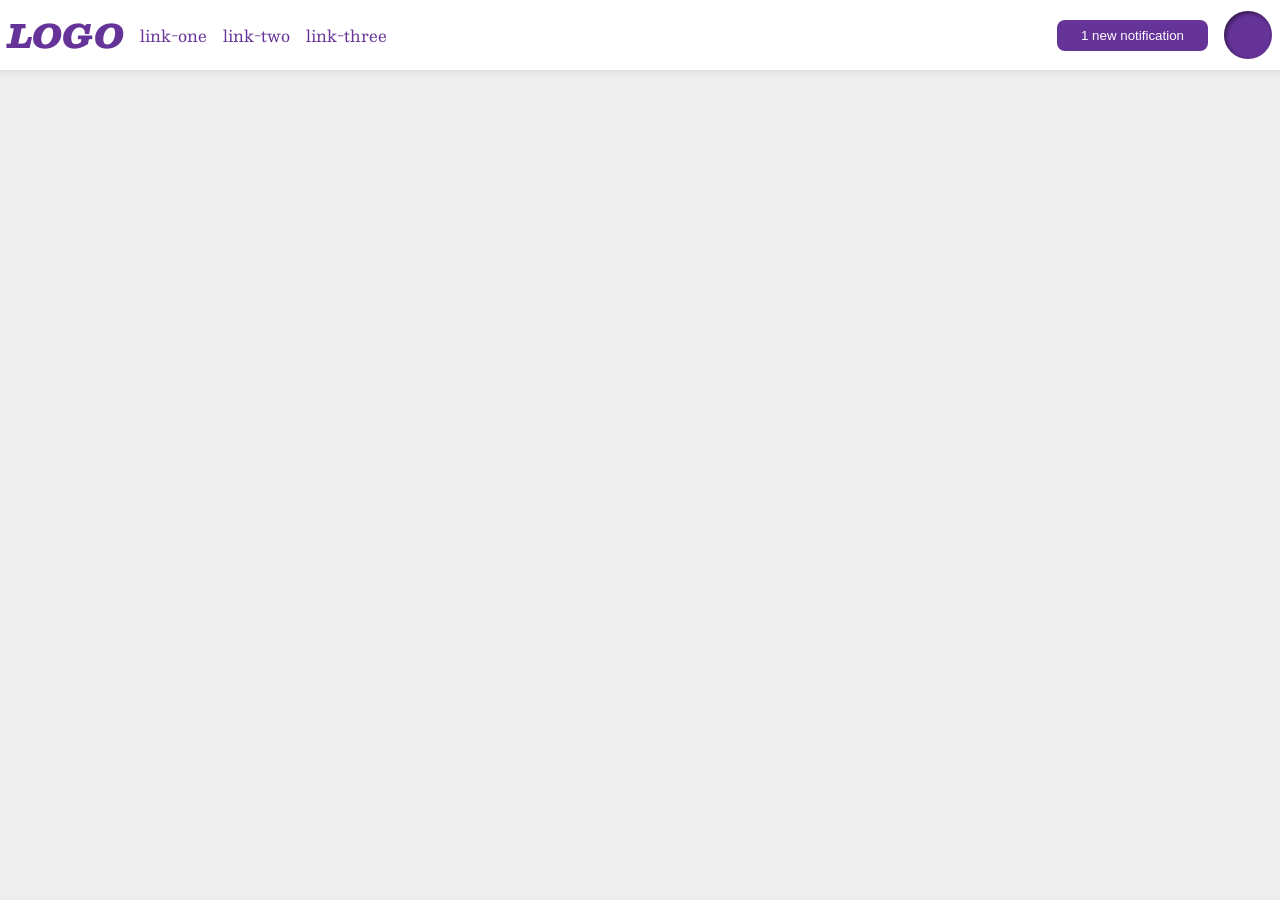
<file: foundations/flex/03-flex-header-2/index.html>
<!DOCTYPE html>
<html lang="en">
  <head>
    <meta charset="UTF-8">
    <meta http-equiv="X-UA-Compatible" content="IE=edge">
    <meta name="viewport" content="width=device-width, initial-scale=1.0">
    <title>Flex Header 2</title>
    <link rel="stylesheet" href="style.css">
  </head>
  <body>
    <div class="header">
      <div class="left-container">
        <div class="logo">
          LOGO
        </div>
        <ul class="links">
          <li><a href="https://google.com">link-one</a></li>
          <li><a href="https://google.com">link-two</a></li>
          <li><a href="https://google.com">link-three</a></li>
        </ul>
      </div>
      <div class="right-container">
        <button class="notifications">
          1 new notification
        </button>
        <div class="profile-image"></div>
      </div>
    </div>
  </body>
</html>
</file>
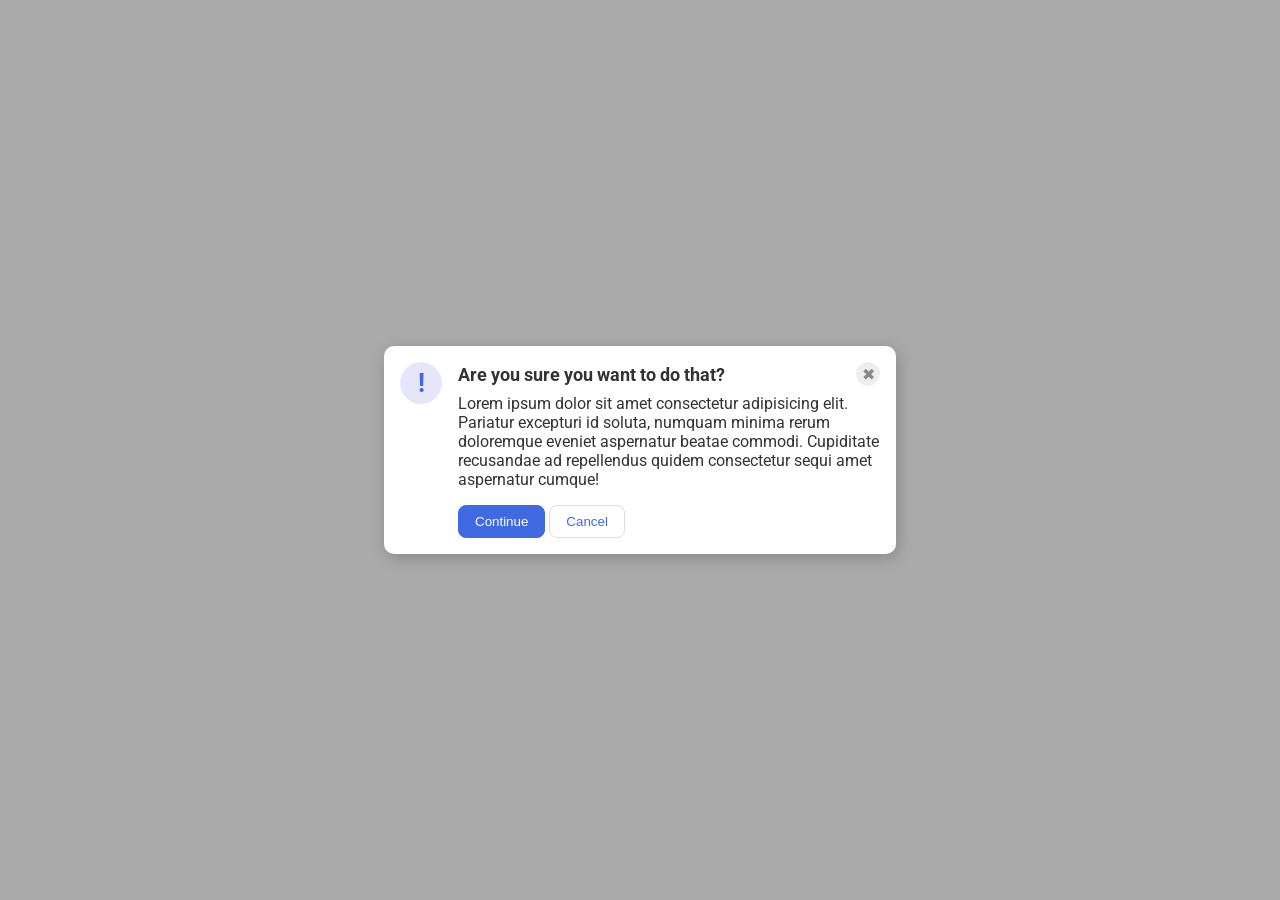
<file: foundations/flex/05-flex-modal/index.html>
<!DOCTYPE html>
<html lang="en">
  <head>
    <meta charset="UTF-8">
    <meta http-equiv="X-UA-Compatible" content="IE=edge">
    <meta name="viewport" content="width=device-width, initial-scale=1.0">
    <link rel="stylesheet" href="style.css">
    <title>Modal</title>
  </head>
  <body>
    <div class="modal">
      <div class="icon">!</div>
      <div class="container"> <!-- Capture all elements except the icon in a single div. No need for flexbox here because all child elements stack on top of each other  -->
        <div class="header">Are you sure you want to do that? <!-- This div becomes a flexbox parent for close-button since we want them on the same row -->
          <button class="close-button">✖</button>
        </div>
        <div class="text">Lorem ipsum dolor sit amet consectetur adipisicing elit. Pariatur excepturi id soluta, numquam minima rerum doloremque eveniet aspernatur beatae commodi. Cupiditate recusandae ad repellendus quidem consectetur sequi amet aspernatur cumque!</div>
        <button class="continue">Continue</button> <!-- No need to capture these buttons in a flexbox as they are inline elements and arrange side by side in the normal flow -->
        <button class="cancel">Cancel</button>
      </div>
    </div>
  </body>
</html>
</file>
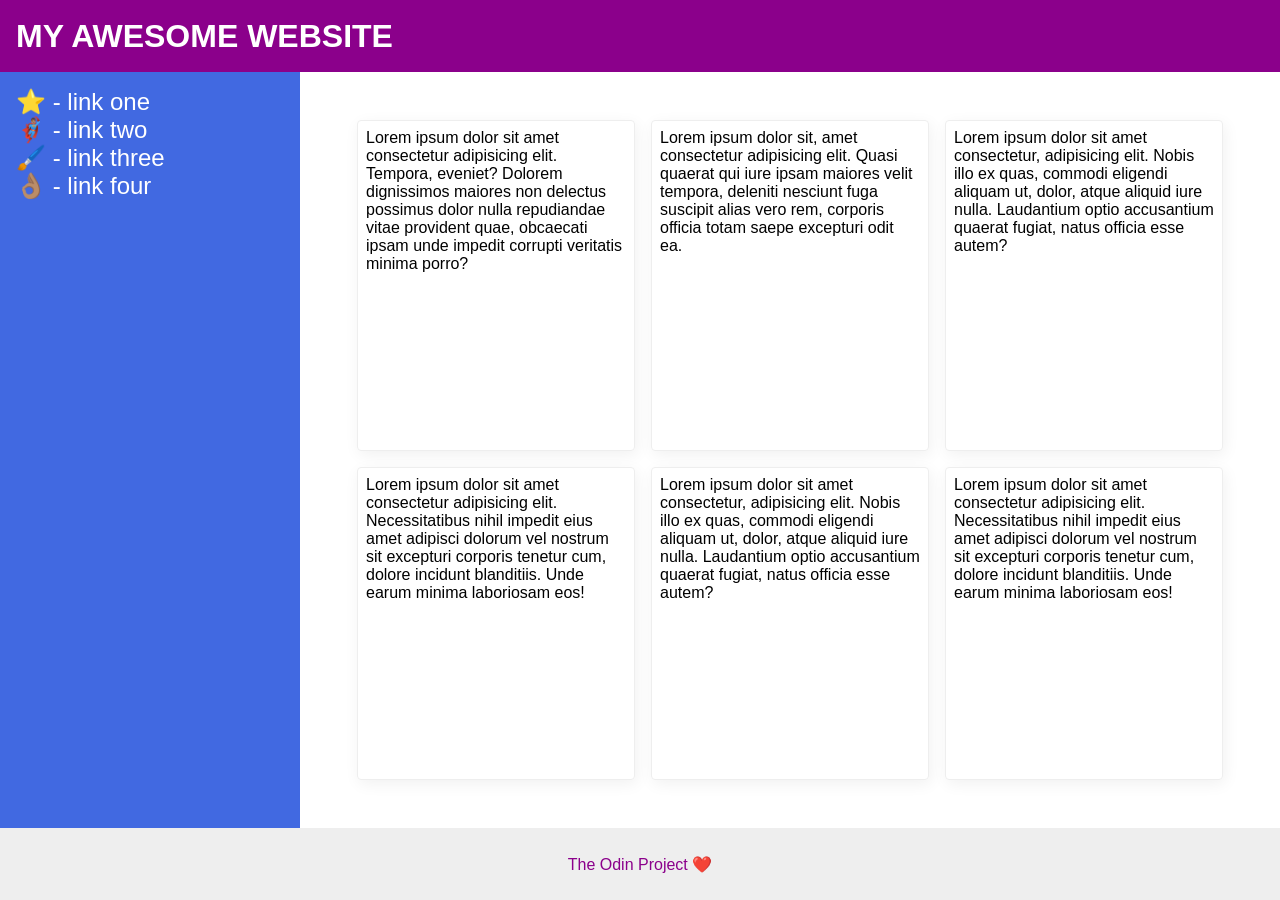
<file: foundations/flex/07-flex-layout-2/index.html>
<!DOCTYPE html>
<html lang="en">
  <head>
    <meta charset="UTF-8">
    <meta http-equiv="X-UA-Compatible" content="IE=edge">
    <meta name="viewport" content="width=device-width, initial-scale=1.0">
    <title>The Holy Grail</title>
    <link rel="stylesheet" href="style.css">
  </head>
  <body>
    <div class="header">
      MY AWESOME WEBSITE
    </div>
    
    <!--- Add container for sidebar and cards to arrange them side by side -->
    <div class="content">
      <div class="sidebar">
        <ul>
          <li><a href="#">⭐ - link one</a></li>
          <li><a href="#">🦸🏽‍♂️ - link two</a></li>
          <li><a href="#">🖌️ - link three</a></li>
          <li><a href="#">👌🏽 - link four</a></li>
        </ul>
      </div>

      <!-- Add a container for cards -->
      <div class="cards">
        <div class="card">Lorem ipsum dolor sit amet consectetur adipisicing elit. Tempora, eveniet? Dolorem dignissimos maiores non delectus possimus dolor nulla repudiandae vitae provident quae, obcaecati ipsam unde impedit corrupti veritatis minima porro?</div>
        <div class="card">Lorem ipsum dolor sit, amet consectetur adipisicing elit. Quasi quaerat qui iure ipsam maiores velit tempora, deleniti nesciunt fuga suscipit alias vero rem, corporis officia totam saepe excepturi odit ea.</div>
        <div class="card">Lorem ipsum dolor sit amet consectetur, adipisicing elit. Nobis illo ex quas, commodi eligendi aliquam ut, dolor, atque aliquid iure nulla. Laudantium optio accusantium quaerat fugiat, natus officia esse autem?</div>
        <div class="card">Lorem ipsum dolor sit amet consectetur adipisicing elit. Necessitatibus nihil impedit eius amet adipisci dolorum vel nostrum sit excepturi corporis tenetur cum, dolore incidunt blanditiis. Unde earum minima laboriosam eos!</div>
        <div class="card">Lorem ipsum dolor sit amet consectetur, adipisicing elit. Nobis illo ex quas, commodi eligendi aliquam ut, dolor, atque aliquid iure nulla. Laudantium optio accusantium quaerat fugiat, natus officia esse autem?</div>
        <div class="card">Lorem ipsum dolor sit amet consectetur adipisicing elit. Necessitatibus nihil impedit eius amet adipisci dolorum vel nostrum sit excepturi corporis tenetur cum, dolore incidunt blanditiis. Unde earum minima laboriosam eos!</div>
      </div>
    </div>

    <div class="footer">
      The Odin Project ❤️
    </div>
  </body>
</html>
</file>
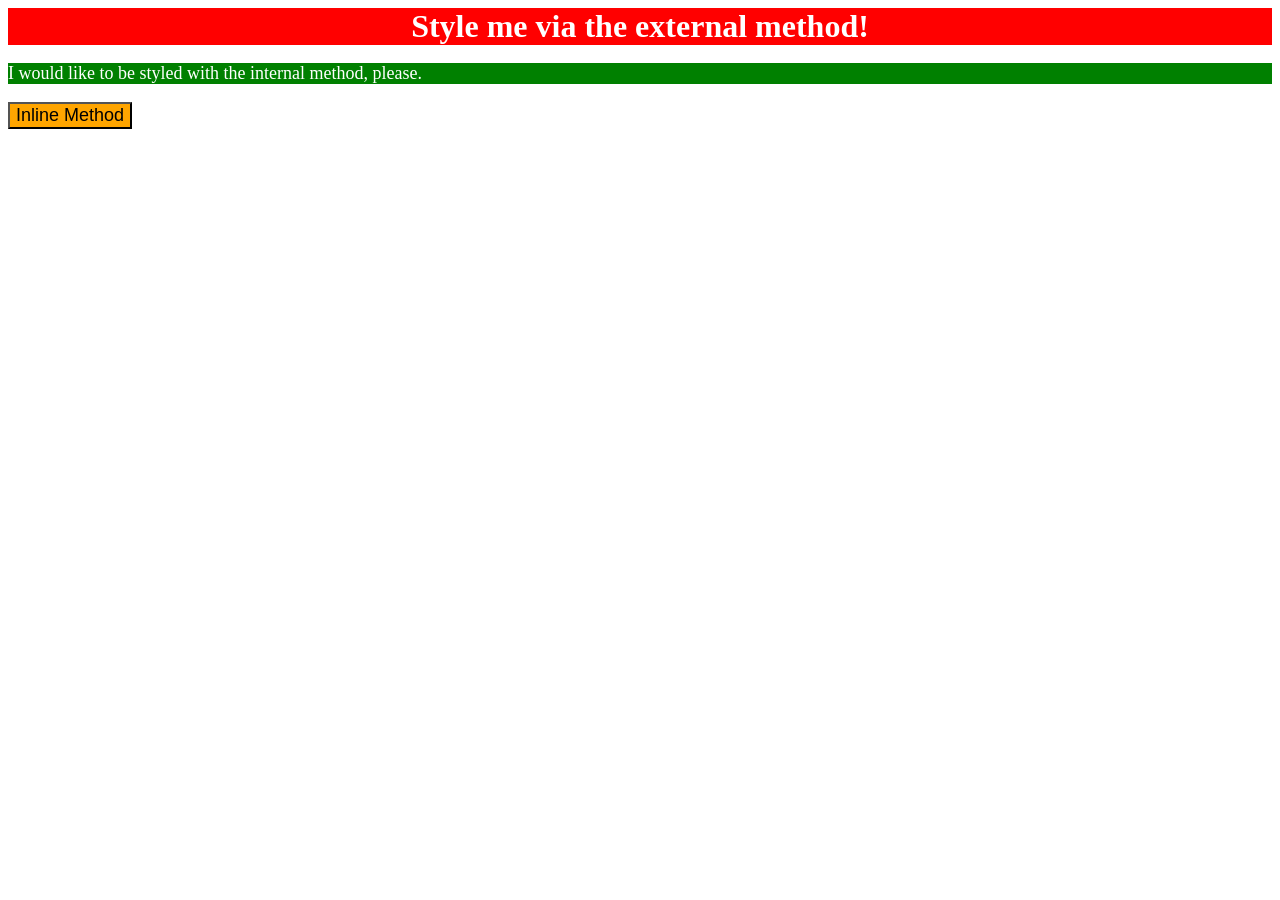
<file: foundations/intro-to-css/01-css-methods/index.html>
<!DOCTYPE html>
<html lang="en">
  <head>
    <meta charset="UTF-8">
    <meta http-equiv="X-UA-Compatible" content="IE=edge">
    <meta name="viewport" content="width=device-width, initial-scale=1.0">
    <title>Methods for Adding CSS</title>
    <link rel="stylesheet" href="styles.css">
    <style>
      p {
        background-color: green;
        color: white;
        font-size: 18px;
      }
    </style>
  </head>
  <body>
    <div>Style me via the external method!</div>
    <p>I would like to be styled with the internal method, please.</p>
    <button style="background-color: orange; font-size: 18px;">Inline Method</button>
  </body>
</html>
</file>
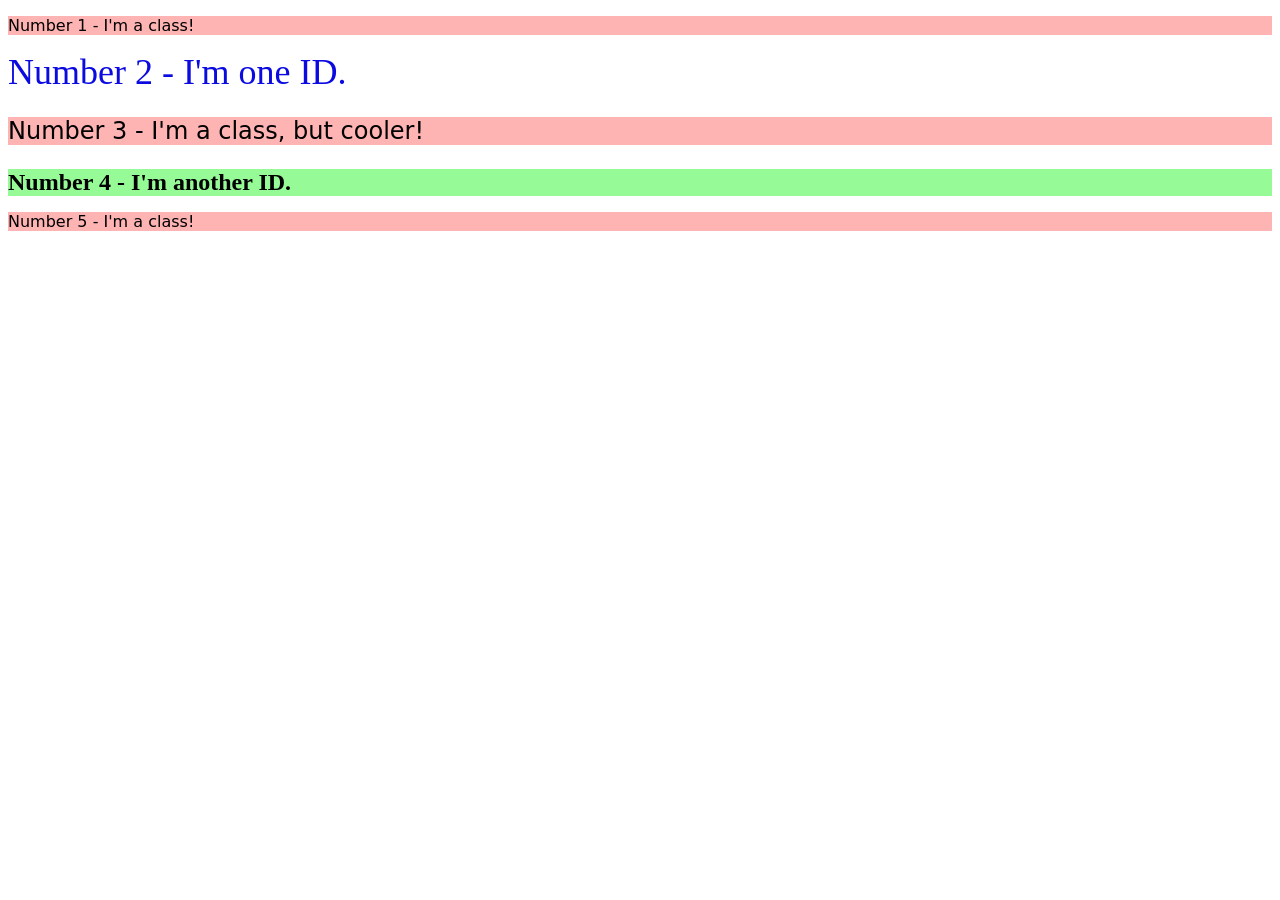
<file: foundations/intro-to-css/02-class-id-selectors/index.html>
<!DOCTYPE html>
<html lang="en">
  <head>
    <meta charset="UTF-8">
    <meta http-equiv="X-UA-Compatible" content="IE=edge">
    <meta name="viewport" content="width=device-width, initial-scale=1.0">
    <title>Class and ID Selectors</title>
    <link rel="stylesheet" href="style.css">
  </head>
  <body>
    <p class="red-background">Number 1 - I'm a class!</p>
    <div id="second-element">Number 2 - I'm one ID.</div>
    <p class="red-background size-24px">Number 3 - I'm a class, but cooler!</p>
    <div id="fourth-element" class="size-24px">Number 4 - I'm another ID.</div>
    <p class="red-background">Number 5 - I'm a class!</p>
  </body>
</html>
</file>
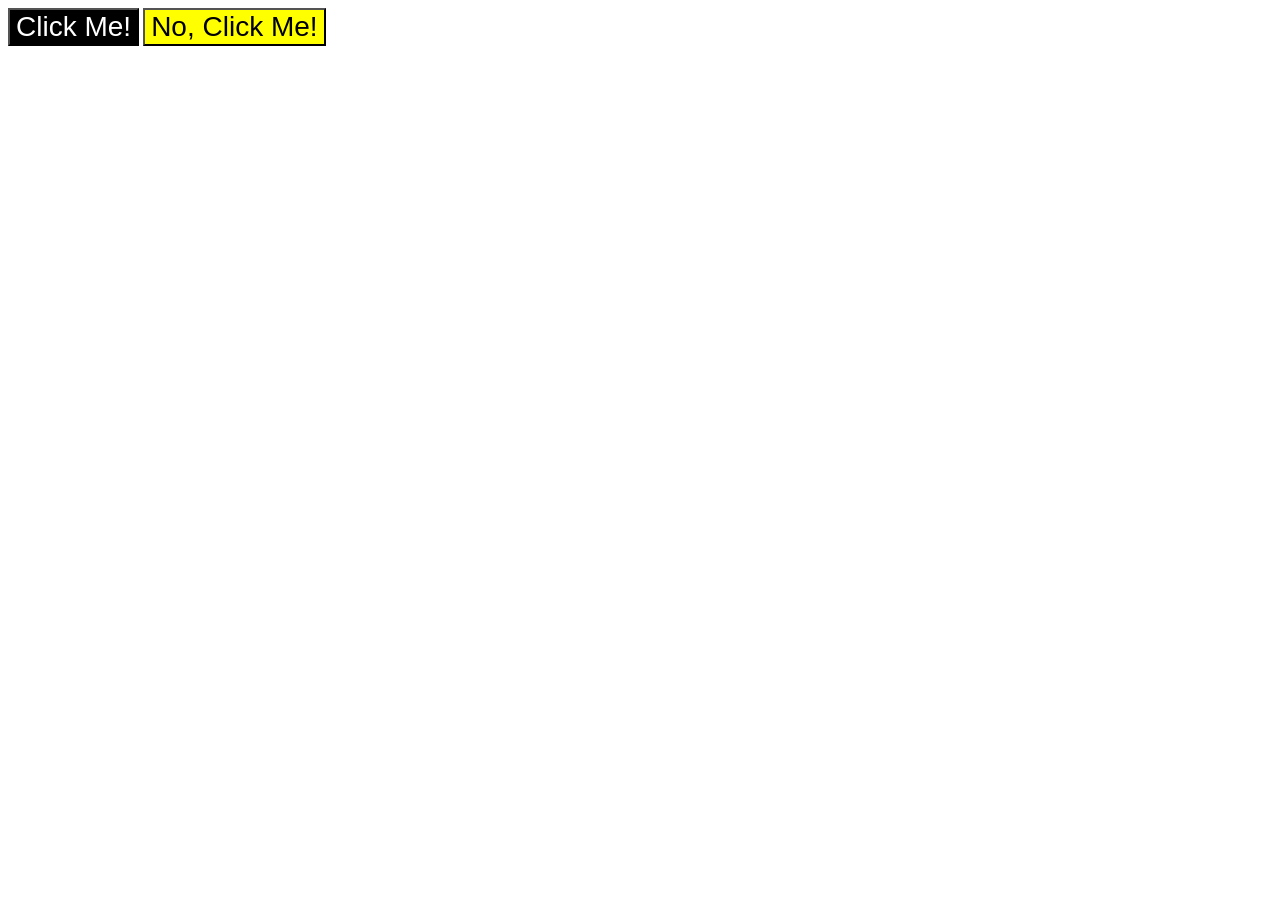
<file: foundations/intro-to-css/03-grouping-selectors/index.html>
<!DOCTYPE html>
<html lang="en">
  <head>
    <meta charset="UTF-8">
    <meta http-equiv="X-UA-Compatible" content="IE=edge">
    <meta name="viewport" content="width=device-width, initial-scale=1.0">
    <title>Grouping Selectors</title>
    <link rel="stylesheet" href="style.css">
  </head>
  <body>
    <button class="first">Click Me!</button>
    <button class="second">No, Click Me!</button>
  </body>
</html>
</file>
<file: foundations/flex/03-flex-header-2/style.css>
/* this is some magical font-importing.  
you'll learn about it later. */
@import url('https://fonts.googleapis.com/css2?family=Besley:ital,wght@0,400;1,900&display=swap');

body {
  margin: 0;
  background: #eee;
  font-family: Besley, serif;
}

.header {
  background: white;
  border-bottom: 1px solid #ddd;
  box-shadow: 0 0 8px rgba(0,0,0,.1);
  /* added by me */
  display: flex;
  justify-content: space-between;
  padding: 8px;
}

.profile-image {
  background: rebeccapurple;
  box-shadow: inset 2px 2px 4px rgba(0,0,0,.5);
  border-radius: 50%;
  width: 48px;
  height: 48px;
}

.logo {
  color: rebeccapurple;
  font-size: 32px;
  font-weight: 900;
  font-style: italic;
}

button {
  border: none;
  border-radius: 8px;
  background: rebeccapurple;
  color: white;
  padding: 8px 24px;
}

a {
  /* this removes the line under our links */
  text-decoration: none;
  color: rebeccapurple;
}

ul {
  list-style-type: none;
  /* added by me */
  display: flex;
  gap: 16px;
  padding: 0px;
  margin: 0px;
}

.left-container {
  display: flex;
  justify-content: center;
  align-items: center;
  gap: 16px;

}

.right-container {
  display: flex;
  /* justify-content: center not needed here because there is no empty space left on x axis due to 
  the container shrinking to fit its content. This is the standard behavior of a flex container */
  align-items: center;
  gap: 16px;
}
</file>
<file: foundations/flex/05-flex-modal/style.css>
@import url('https://fonts.googleapis.com/css2?family=Roboto:wght@400;700&display=swap');

html, body {
  height: 100%;
}

body {
  font-family: Roboto, sans-serif;
  margin: 0;
  background: #aaa;
  color: #333;
  /* I'll give you this one for free lol */
  display: flex;
  align-items: center;
  justify-content: center;
}

.modal {
  background: white;
  width: 480px;
  border-radius: 10px;
  box-shadow: 2px 4px 16px rgba(0,0,0,.2);
  /* added by me - make a flexbox with two children: icon and container */
  display: flex;
  gap: 16px;
  padding: 16px;
}

.icon {
  color: royalblue;
  font-size: 26px;
  font-weight: 700;
  background: lavender;
  width: 42px;
  height: 42px;
  border-radius: 50%;
  display: flex;
  align-items: center;
  justify-content: center;
  /* added by me - prevent the icon from being smashed by the container */
  flex-shrink: 0;
}

.close-button {
  background: #eee;
  border-radius: 50%;
  color: #888;
  font-weight: 400;
  font-size: 16px;
  height: 24px;
  width: 24px;
  display: flex;
  align-items: center;
  justify-content: center;
  border: 1px solid #eee;
  padding: 0;
}

button {
  cursor: pointer;
  padding: 8px 16px;
  border-radius: 8px;
}

button.continue {
  background: royalblue;
  border: 1px solid royalblue;
  color: white;
}

button.cancel {
  background: white;
  border: 1px solid #ddd;
  color: royalblue;
}

/* added by me - the header is the flexbox parent for the close-button. We control space through margin */
.header {
  display: flex;  
  justify-content: space-between;
  align-items: center;
  font-size: 18px;
  font-weight: 700;
  margin-bottom: 8px;
}

.text {
  margin-bottom: 16px;
}
</file>
<file: foundations/flex/07-flex-layout-2/style.css>
body {
  font-family: -apple-system, BlinkMacSystemFont, 'Segoe UI', Roboto, Oxygen, Ubuntu, Cantarell, 'Open Sans', 'Helvetica Neue', sans-serif;
  margin: 0;
  min-height: 100vh;
}

.header {
  height: 72px;
  background: darkmagenta;
  color: white;
}

.footer {
  height: 72px;
  background: #eee;
  color: darkmagenta;
}

.sidebar {
  width: 300px;
  background: royalblue;
  box-sizing: border-box;
}

.card {
  border: 1px solid #eee;
  box-shadow: 2px 4px 16px rgba(0,0,0,.06);
  border-radius: 4px;
}

/* My solution */
/* Make body a flexbox. */
body {
  display: flex;
  flex-direction: column;
}

/* Define .content to arrange the sidebar and the cards side by side */
.content {
  display: flex;
  flex: 1; /* Inflate content to push footer down to the edge of the screen */
}

/* Define the cards container to capture all cards and arrange them in a flexbox */
.cards {
  display: flex;
  padding: 48px;
  gap: 16px;
  flex-wrap: wrap;
  justify-content: center;
}

/* Define a width and padding for each card */
.card {
  width: 260px;
  padding: 8px;
}

/* Make the header a flexbox to align the text vertically */
.header {
  font-size: 32px;
  font-weight: 900;
  display: flex; 
  align-items: center;
  padding-left: 16px;
}

/* Make the footer a flexbox to align the text horizontally and vertically */
.footer {
  display: flex;
  align-items: center;
  justify-content: center;
}

/* Define padding for sidebar and make flex-shrink to 0 so that it remains rigid when the screen is squished. */
.sidebar {
  padding: 16px;
  flex-shrink: 0;
}

/* Remove bullets, padding and margin from ul's */
ul {
  list-style-type: none;
  padding: 0;
  margin: 0;
}

/* Remove underlines from links */
a {
  text-decoration: none;
  color: white;
  font-size: 24px;
}
</file>
<file: foundations/intro-to-css/01-css-methods/styles.css>
div {
    background-color: red;
    color: white;
    font-size: 32px;
    text-align: center;
    font-weight: bold;
}
</file>
<file: foundations/intro-to-css/02-class-id-selectors/style.css>
.red-background {
    background-color: rgb(255, 180, 180);
    font-family: Verdana, "DejaVu Sans", sans-serif; 
}

#second-element {
    color: rgb(10, 10, 225);
    font-size: 36px;
}

.size-24px {
    font-size: 24px;
}

#fourth-element {
    background-color: rgb(150, 250, 150);
    font-weight: bold;
}
</file>
<file: foundations/intro-to-css/03-grouping-selectors/style.css>
.first {
    background-color: rgb(0, 0, 0);
    color: rgb(255, 255, 255);
}

.second {
    background-color: rgb(255, 255, 0);
}

.first, .second {
    font-size: 28px;
    font-family: Helvetica, "Times New Roman", sans-serif; 
}
</file>
